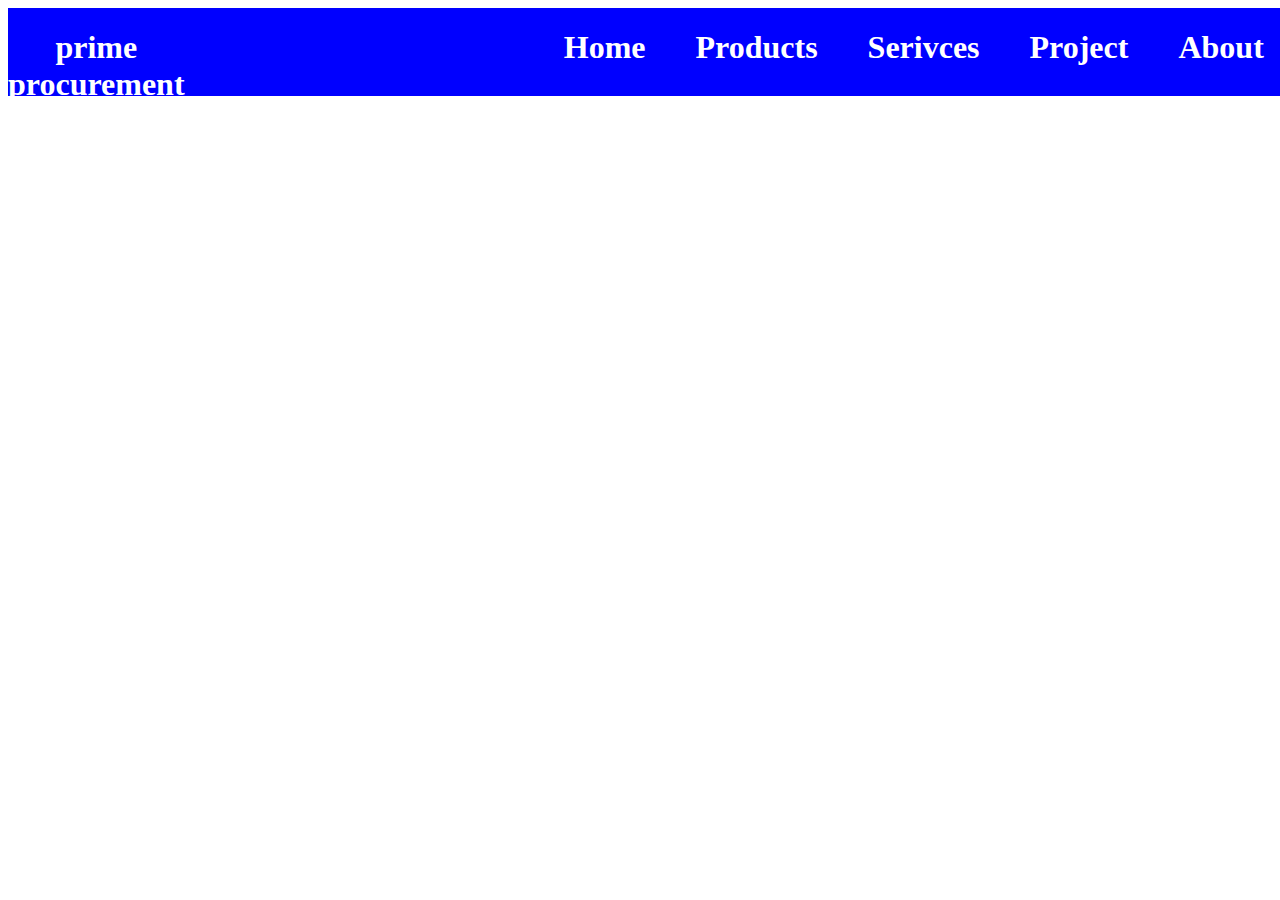
<file: home/assign.html>
<html lang="en">
<head>
    <meta charset="UTF-8">
    <meta name="viewport" content="width=device-width, initial-scale=1.0">
    <title>Document</title>
</head>
<body>
        <!--   CSS  cascading style sheet -->
           
        
        
                 <!--====================================
                 boxes
                ======================================= -->
                   
<!-- ================================================main container div opening===================================================== -->
                 <div
                 style="width:100% ;height: 10%;background-color: blue;display: flex; flex-direction: row; color:white ; gap:30%; ">
<!---=====================================================navbar parent div opening ==================================================-->


<!-- =======================================logo container & item ===============================================================================-->
 <div
 style="width: 30%;height: 100%;background-color: blue; text-align: center; ">

<h1>
    prime procurement ltd
</h1>

 </div>




 <div
style="width: 70%; height: 100%; background-color: blue; text-align: center; flex-direction: row; display: flex; gap: 50px;">

<h1>
Home
</h1>

<h1>
Products
</h1>
<h1>
    Serivces   
</h1>
<h1>
 Project 
</h1>
<h1>
 About
</h1>
<h1>
Contact 
</h1>
</div>



<!-- ================================main container closing ======================================-->

 </div>
                 
<!-- ================main container closing========================= -->






</body>
</html>
</file>
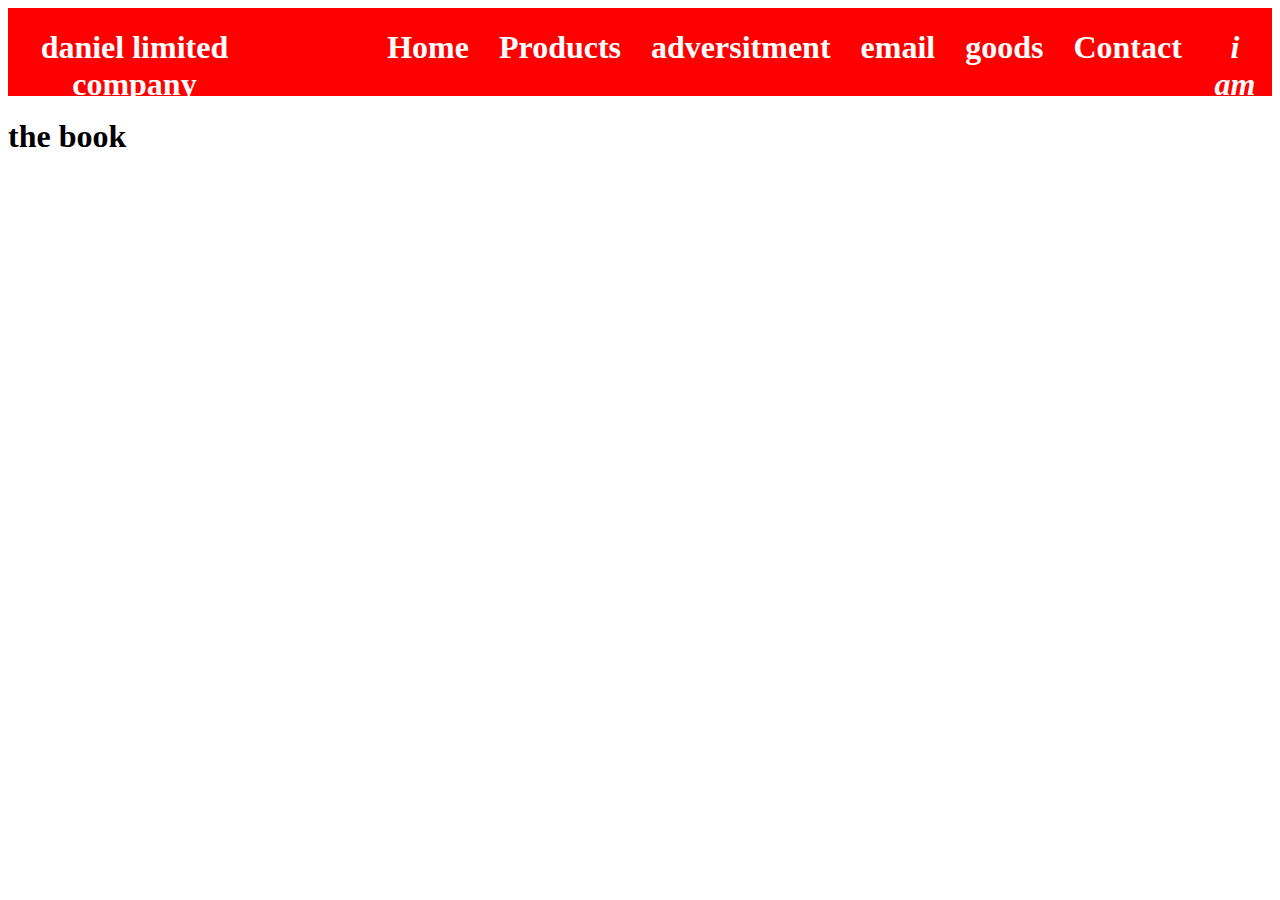
<file: home/assign2.html>
<html lang="en">
<head>
    <meta charset="UTF-8">
    <meta name="viewport" content="width=device-width, initial-scale=1.0">
    <title>Document</title>
</head>
<body>
    

    <!--   CSS  cascading style sheet -->
           
        
        
                 <!--====================================
                 boxes
                ======================================= -->
                   
<!-- ================================================main container div opening===================================================== -->
<div
style="width:100% ;height: 10%;background-color:red;display: flex; flex-direction: row; color:white ; gap:10%; ">
<!---=====================================================navbar parent div opening ==================================================-->


<!-- =======================================logo container & item ===============================================================================-->
<div
style="width: 30%;height: 100%;background-color: red; text-align: center; ">

<h1>
daniel limited company
</h1>

</div>




<div
style="width: 70%; height: 100%; background-color:red; text-align: center; flex-direction: row; display: flex; gap: 30px;;">

<h1>
Home
</h1>

<h1>
Products
</h1>
<h1>
adversitment  
</h1>
<h1>
email
</h1>
<h1>
goods
</h1>
<h1>
Contact 
</h1>
<address>
    <h1>
   i am a boy     
    </h1>
</address>
<main>
    <h1>
        give me my boy 
    </h1>
</main>
</div>



<!-- ================================main container closing ======================================-->

</div>

<!-- ================main container closing========================= -->


<search>
    <h1>
        the book
    </h1>
</search>



</body>
</html>
</body>
</html>
</file>
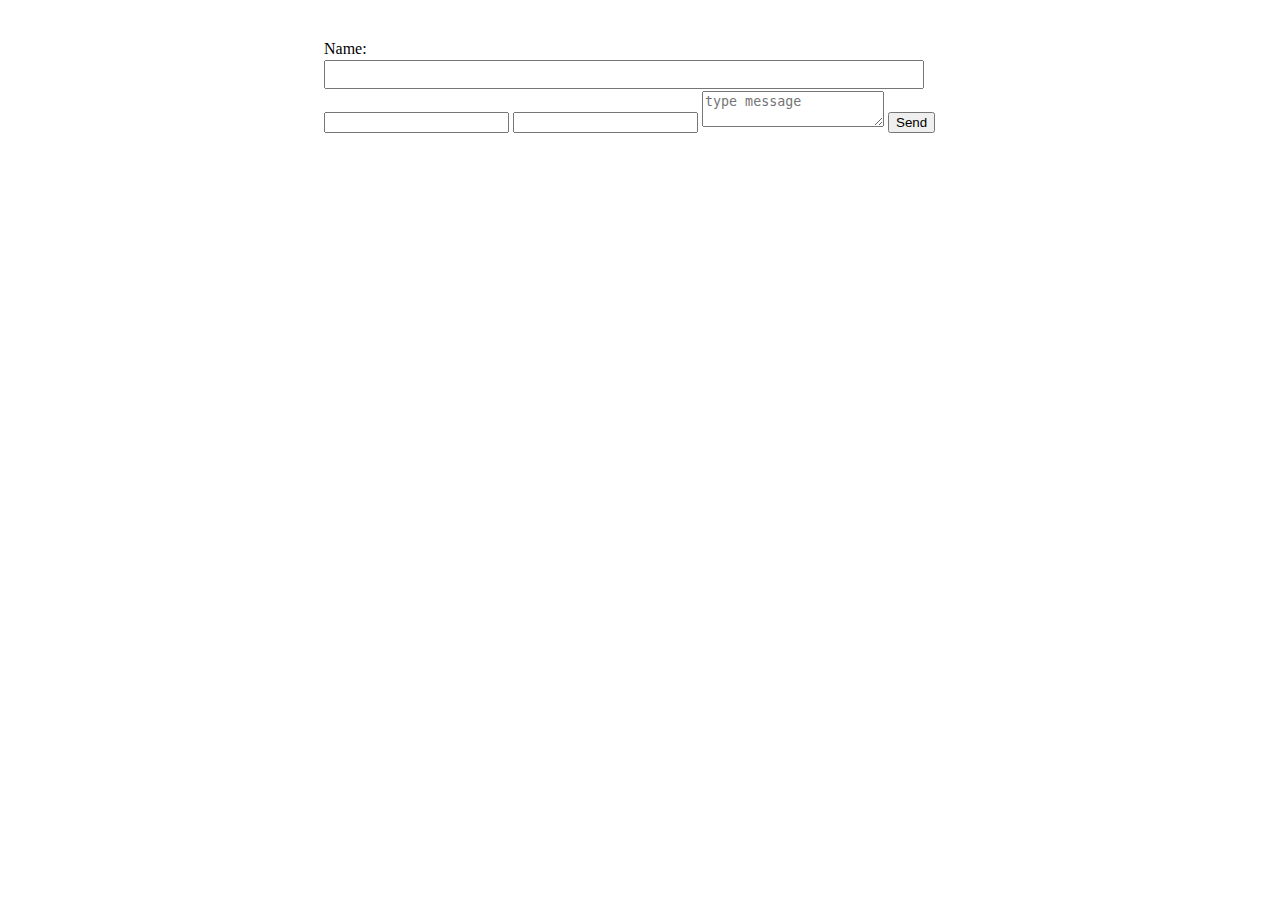
<file: home/contact.html>
<html lang="en">
<head>
    <meta charset="UTF-8">
    <meta name="viewport" content="width=device-width, initial-scale=1.0">
    <title>Contact</title>
</head>
<body>
    

    <form action="" 
    style="width: 50%; height: 70%; padding: 20px; margin: 20px auto;">

<label for="">Name:</label>
<input type="text"
style="width: 95%; margin: 2px auto; padding: 5px;">


<label for=""></label>
<input type="text">


<label for=""></label>
<input type="text">



<textarea name="" id="" placeholder="type message"></textarea>

<button>Send</button>
    </form>
</body>
</html>
</file>
